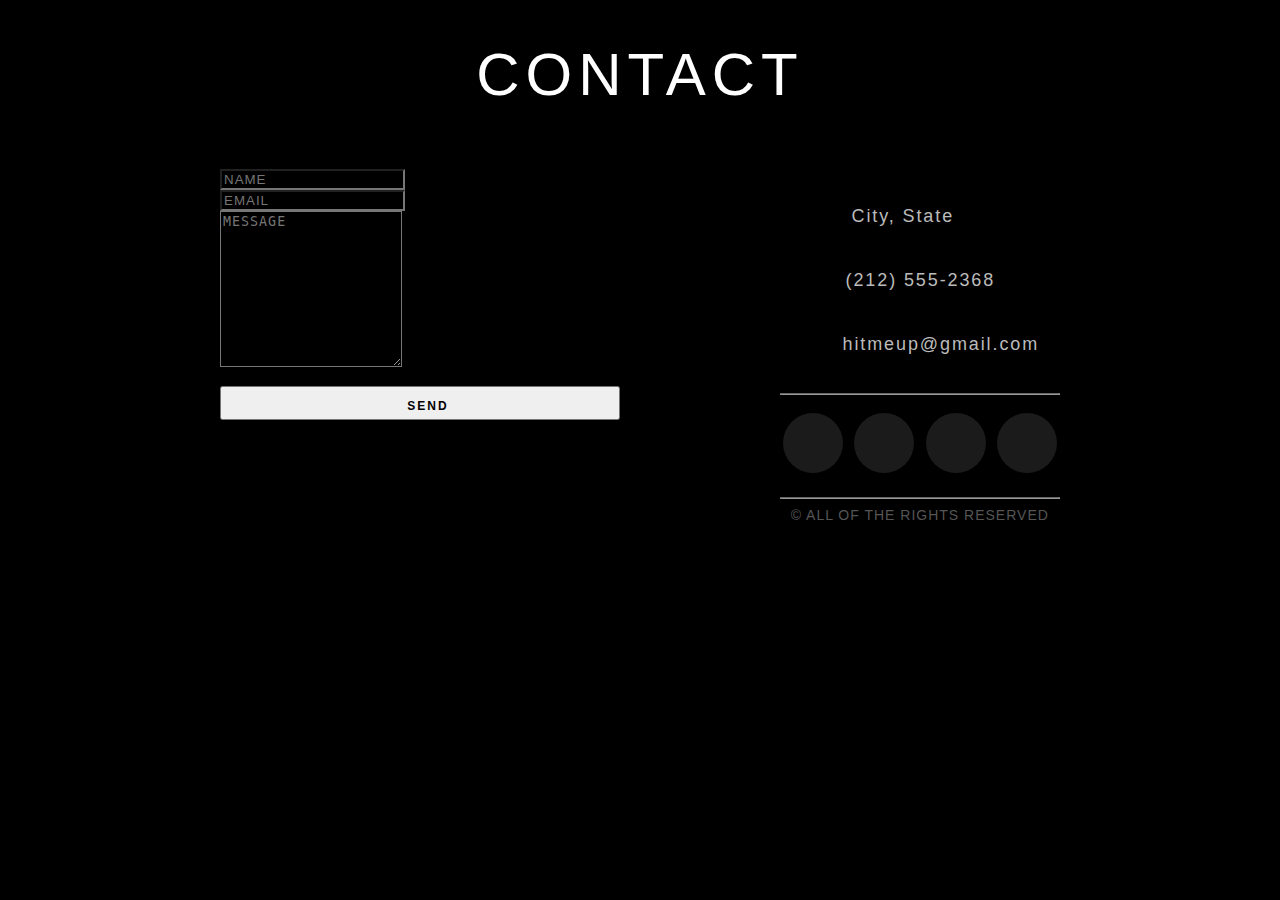
<file: templates/contact.html>
<!DOCTYPE html>
<html lang="en">
<head>
    <meta charset="UTF-8">
    <meta name="viewport" content="width=device-width, initial-scale=1.0">
    <title>Document</title>
    <link rel="stylesheet" href="contact.css">
</head>
<body>
<style>


    body {
  margin: 0;
  padding: 0;
  background-color: #000;
  padding-bottom: 100px;
}

#contact {
  width: 100%;
  height: 100%;
}

.section-header {
  text-align: center;
  margin: 0 auto;
  padding: 40px 0;
  font: 300 60px 'Oswald', sans-serif;
  color: #fff;
  text-transform: uppercase;
  letter-spacing: 6px;
}

.contact-wrapper {
  display: flex;
  flex-direction: row;
  justify-content: space-between;
  margin: 0 auto;
  padding: 20px;
  position: relative;
  max-width: 840px;
}

/* Left contact page */
.form-horizontal {
  /*float: left;*/
  max-width: 400px;
  font-family: 'Lato';
  font-weight: 400;
}

.form-control,
textarea {
  max-width: 400px;
  background-color: #000;
  color: #fff;
  letter-spacing: 1px;
}

.send-button {
  margin-top: 15px;
  height: 34px;
  width: 400px;
  overflow: hidden;
  transition: all .2s ease-in-out;
}

.alt-send-button {
  width: 400px;
  height: 34px;
  transition: all .2s ease-in-out;
}

.send-text {
  display: block;
  margin-top: 10px;
  font: 700 12px 'Lato', sans-serif;
  letter-spacing: 2px;
}

.alt-send-button:hover {
  transform: translate3d(0px, -29px, 0px);
}

/* Begin Right Contact Page */
.direct-contact-container {
  max-width: 400px;
}

/* Location, Phone, Email Section */
.contact-list {
  list-style-type: none;
  margin-left: -30px;
  padding-right: 20px;
}

.list-item {
  line-height: 4;
  color: #aaa;
}

.contact-text {
  font: 300 18px 'Lato', sans-serif;
  letter-spacing: 1.9px;
  color: #bbb;
}

.place {
  margin-left: 62px;
}

.phone {
  margin-left: 56px;
}

.gmail {
  margin-left: 53px;
}

.contact-text a {
  color: #bbb;
  text-decoration: none;
  transition-duration: 0.2s;
}

.contact-text a:hover {
  color: #fff;
  text-decoration: none;
}


/* Social Media Icons */
.social-media-list {
  position: relative;
  font-size: 22px;
  text-align: center;
  width: 100%;
  margin: 0 auto;
  padding: 0;
}

.social-media-list li a {
  color: #fff;
}

.social-media-list li {
  position: relative;
  display: inline-block;
  height: 60px;
  width: 60px;
  margin: 10px 3px;
  line-height: 60px;
  border-radius: 50%;
  color: #fff;
  background-color: rgb(27,27,27);
  cursor: pointer;
  transition: all .2s ease-in-out;
}

.social-media-list li:after {
  content: '';
  position: absolute;
  top: 0;
  left: 0;
  width: 60px;
  height: 60px;
  line-height: 60px;
  border-radius: 50%;
  opacity: 0;
  box-shadow: 0 0 0 1px #fff;
  transition: all .2s ease-in-out;
}

.social-media-list li:hover {
  background-color: #fff;
}

.social-media-list li:hover:after {
  opacity: 1;
  transform: scale(1.12);
  transition-timing-function: cubic-bezier(0.37,0.74,0.15,1.65);
}

.social-media-list li:hover a {
  color: #000;
}

.copyright {
  font: 200 14px 'Oswald', sans-serif;
  color: #555;
  letter-spacing: 1px;
  text-align: center;
}

hr {
  border-color: rgba(255,255,255,.6);
}

/* Begin Media Queries*/
@media screen and (max-width: 850px) {
  .contact-wrapper {
    display: flex;
    flex-direction: column;
  }
  .direct-contact-container, .form-horizontal {
    margin: 0 auto;
  }

  .direct-contact-container {
    margin-top: 60px;
    max-width: 300px;
  }
  .social-media-list li {
    height: 60px;
    width: 60px;
    line-height: 60px;
  }
  .social-media-list li:after {
    width: 60px;
    height: 60px;
    line-height: 60px;
  }
}

@media screen and (max-width: 569px) {

  .direct-contact-container, .form-wrapper {
    float: none;
    margin: 0 auto;
  }
  .form-control, textarea {

    margin: 0 auto;
  }


  .name, .email, textarea {
    width: 280px;
  }

  .direct-contact-container {
    margin-top: 60px;
    max-width: 280px;
  }
  .social-media-list {
    left: 0;
  }
  .social-media-list li {
    height: 55px;
    width: 55px;
    line-height: 55px;
    font-size: 2rem;
  }
  .social-media-list li:after {
    width: 55px;
    height: 55px;
    line-height: 55px;
  }

}

@media screen and (max-width: 410px) {
  .send-button {
    width: 99%;
  }
}



</style>
<section id="contact">

  <h1 class="section-header">Contact</h1>

  <div class="contact-wrapper">

  <!-- Left contact page -->

    <form id="contact-form" class="form-horizontal" role="form">

      <div class="form-group">
        <div class="col-sm-12">
          <input type="text" class="form-control" id="name" placeholder="NAME" name="name" value="" required>
        </div>
      </div>

      <div class="form-group">
        <div class="col-sm-12">
          <input type="email" class="form-control" id="email" placeholder="EMAIL" name="email" value="" required>
        </div>
      </div>

      <textarea class="form-control" rows="10" placeholder="MESSAGE" name="message" required></textarea>

      <button class="btn btn-primary send-button" id="submit" type="submit" value="SEND">
        <div class="alt-send-button">
          <i class="fa fa-paper-plane"></i><span class="send-text">SEND</span>
        </div>

      </button>

    </form>

  <!-- Left contact page -->

      <div class="direct-contact-container">

        <ul class="contact-list">
          <li class="list-item"><i class="fa fa-map-marker fa-2x"><span class="contact-text place">City, State</span></i></li>

          <li class="list-item"><i class="fa fa-phone fa-2x"><span class="contact-text phone"><a href="tel:1-212-555-5555" title="Give me a call">(212) 555-2368</a></span></i></li>

          <li class="list-item"><i class="fa fa-envelope fa-2x"><span class="contact-text gmail"><a href="mailto:#" title="Send me an email">hitmeup@gmail.com</a></span></i></li>

        </ul>

        <hr>
        <ul class="social-media-list">
          <li><a href="#" target="_blank" class="contact-icon">
            <i class="fa fa-github" aria-hidden="true"></i></a>
          </li>
          <li><a href="#" target="_blank" class="contact-icon">
            <i class="fa fa-codepen" aria-hidden="true"></i></a>
          </li>
          <li><a href="#" target="_blank" class="contact-icon">
            <i class="fa fa-twitter" aria-hidden="true"></i></a>
          </li>
          <li><a href="#" target="_blank" class="contact-icon">
            <i class="fa fa-instagram" aria-hidden="true"></i></a>
          </li>
        </ul>
        <hr>

        <div class="copyright">&copy; ALL OF THE RIGHTS RESERVED</div>
      </div>
  </div>
</section>
</body>
</html>
</file>
<file: templates/contact.css>
body {
  margin: 0;
  padding: 0;
  background-color: #000;
  padding-bottom: 100px;
}

#contact {
  width: 100%;
  height: 100%;
}

.section-header {
  text-align: center;
  margin: 0 auto;
  padding: 40px 0;
  font: 300 60px 'Oswald', sans-serif;
  color: #fff;
  text-transform: uppercase;
  letter-spacing: 6px;
}

.contact-wrapper {
  display: flex;
  flex-direction: row;
  justify-content: space-between;
  margin: 0 auto;
  padding: 20px;
  position: relative;
  max-width: 840px;
}

/* Left contact page */
.form-horizontal {
  /*float: left;*/
  max-width: 400px;
  font-family: 'Lato';
  font-weight: 400;
}

.form-control,
textarea {
  max-width: 400px;
  background-color: #000;
  color: #fff;
  letter-spacing: 1px;
}

.send-button {
  margin-top: 15px;
  height: 34px;
  width: 400px;
  overflow: hidden;
  transition: all .2s ease-in-out;
}

.alt-send-button {
  width: 400px;
  height: 34px;
  transition: all .2s ease-in-out;
}

.send-text {
  display: block;
  margin-top: 10px;
  font: 700 12px 'Lato', sans-serif;
  letter-spacing: 2px;
}

.alt-send-button:hover {
  transform: translate3d(0px, -29px, 0px);
}

/* Begin Right Contact Page */
.direct-contact-container {
  max-width: 400px;
}

/* Location, Phone, Email Section */
.contact-list {
  list-style-type: none;
  margin-left: -30px;
  padding-right: 20px;
}

.list-item {
  line-height: 4;
  color: #aaa;
}

.contact-text {
  font: 300 18px 'Lato', sans-serif;
  letter-spacing: 1.9px;
  color: #bbb;
}

.place {
  margin-left: 62px;
}

.phone {
  margin-left: 56px;
}

.gmail {
  margin-left: 53px;
}

.contact-text a {
  color: #bbb;
  text-decoration: none;
  transition-duration: 0.2s;
}

.contact-text a:hover {
  color: #fff;
  text-decoration: none;
}


/* Social Media Icons */
.social-media-list {
  position: relative;
  font-size: 22px;
  text-align: center;
  width: 100%;
  margin: 0 auto;
  padding: 0;
}

.social-media-list li a {
  color: #fff;
}

.social-media-list li {
  position: relative;
  display: inline-block;
  height: 60px;
  width: 60px;
  margin: 10px 3px;
  line-height: 60px;
  border-radius: 50%;
  color: #fff;
  background-color: rgb(27,27,27);
  cursor: pointer;
  transition: all .2s ease-in-out;
}

.social-media-list li:after {
  content: '';
  position: absolute;
  top: 0;
  left: 0;
  width: 60px;
  height: 60px;
  line-height: 60px;
  border-radius: 50%;
  opacity: 0;
  box-shadow: 0 0 0 1px #fff;
  transition: all .2s ease-in-out;
}

.social-media-list li:hover {
  background-color: #fff;
}

.social-media-list li:hover:after {
  opacity: 1;
  transform: scale(1.12);
  transition-timing-function: cubic-bezier(0.37,0.74,0.15,1.65);
}

.social-media-list li:hover a {
  color: #000;
}

.copyright {
  font: 200 14px 'Oswald', sans-serif;
  color: #555;
  letter-spacing: 1px;
  text-align: center;
}

hr {
  border-color: rgba(255,255,255,.6);
}

/* Begin Media Queries*/
@media screen and (max-width: 850px) {
  .contact-wrapper {
    display: flex;
    flex-direction: column;
  }
  .direct-contact-container, .form-horizontal {
    margin: 0 auto;
  }

  .direct-contact-container {
    margin-top: 60px;
    max-width: 300px;
  }
  .social-media-list li {
    height: 60px;
    width: 60px;
    line-height: 60px;
  }
  .social-media-list li:after {
    width: 60px;
    height: 60px;
    line-height: 60px;
  }
}

@media screen and (max-width: 569px) {

  .direct-contact-container, .form-wrapper {
    float: none;
    margin: 0 auto;
  }
  .form-control, textarea {

    margin: 0 auto;
  }


  .name, .email, textarea {
    width: 280px;
  }

  .direct-contact-container {
    margin-top: 60px;
    max-width: 280px;
  }
  .social-media-list {
    left: 0;
  }
  .social-media-list li {
    height: 55px;
    width: 55px;
    line-height: 55px;
    font-size: 2rem;
  }
  .social-media-list li:after {
    width: 55px;
    height: 55px;
    line-height: 55px;
  }

}

@media screen and (max-width: 410px) {
  .send-button {
    width: 99%;
  }
}
</file>
